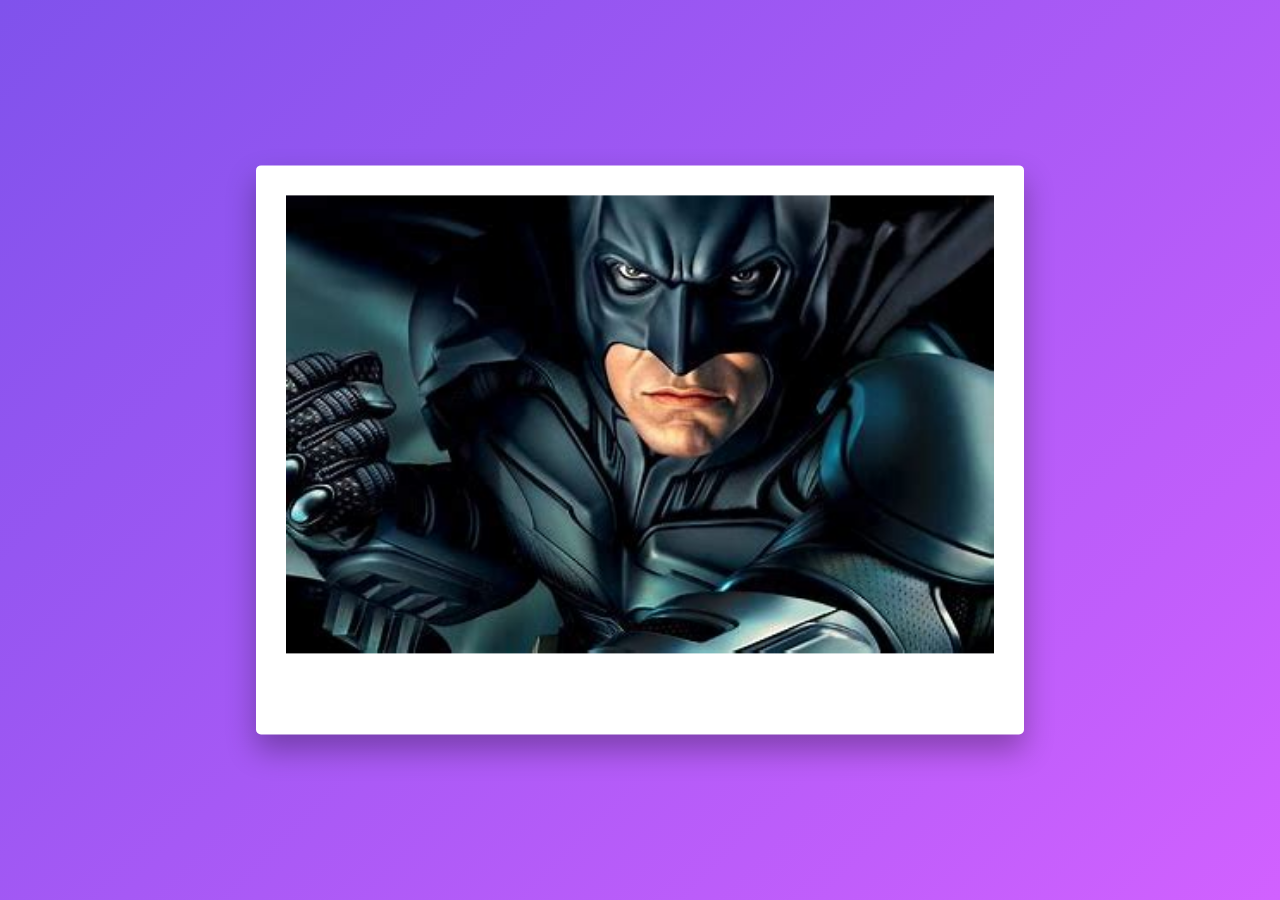
<file: javascript slider/index.html>
<!DOCTYPE html>
<html lang="en">
<head>
    <title>Image Slider</title>
    <!--Stylesheet-->
    <link rel="stylesheet" href="style.css">
    <script src="script.js" defer></script>
</head>
<body>
    <div class="container">
        <div class="image-container"></div>
        <div class="text-container" onmouseover="this.style.opacity=1" onmouseout="this.style.opacity=0"></div>
        <div class="dot-container" onmouseover="this.style.opacity=1" onmouseout="this.style.opacity=0">
        </div>
        <button id="prev" onclick="slider1.prev()" onmouseover="this.style.opacity=1" onmouseout="this.style.opacity=0"> &lt; </button>
        <button id="next" onclick="slider1.next()" onmouseover="this.style.opacity=1" onmouseout="this.style.opacity=0"> &gt; </button>
    </div>
    
</body>
</html>
</file>
<file: javascript slider/style.css>
*,
*:before,
*:after{
    padding: 0;
    margin: 0;
    box-sizing: border-box;
}
body{
    height: 100vh;
    background: linear-gradient(
        135deg,
        #8052ec,
        #d161ff
    );
}
.container{
    background-color: #ffffff;
    width: 60%;
    min-width: 520px;
    position: absolute;
    transform: translate(-50%,-50%);
    left: 50%;
    top: 50%;
    border-radius: 5px;
    padding: 30px;
    box-shadow: 0 15px 30px rgba(0,0,0,0.3);
}
.image-container{
    position: relative;
    width: 100%;
}
img{
    position: relative;
    width: 100%;
    display: none;
}
.active{
    display: block;
}
.dot-container{
    width: 150px;
    margin: 20px auto 0 auto;
    display: flex;
    align-items: center;
    justify-content: space-around;
    opacity:0;
}
button{
    outline: none;
    cursor: pointer;
}
.dot-container button{
    height: 13px;
    width: 13px;
    border-radius: 50%;
    border: 3px solid #8052ec;
    background-color: transparent;
}
.dot-container button:nth-child(1){
    background-color: #8052ec;
}
#prev,#next{
    height: 40px;
    width: 40px;
    position: absolute;
    background-color: #8052ec;
    color: #ffffff;
    margin: auto;
    top: 0;
    bottom: 0;
    border: none;
    border-radius: 3px;
    font-size: 18px;
    font-weight: bolder; opacity: 0;
}
#prev{
    left: 15px;
}
#next{
    right: 15px;
}
.text-container {
  position: relative;
    width: 100%;
    color: black;
    opacity: 0;
  }
  p{
    position: relative;
    width: 100%;
    display: none;
    text-align: center;
    text-shadow: 2px 2px red;
    background-color: rgb(219, 64, 64);
    
}
</file>
